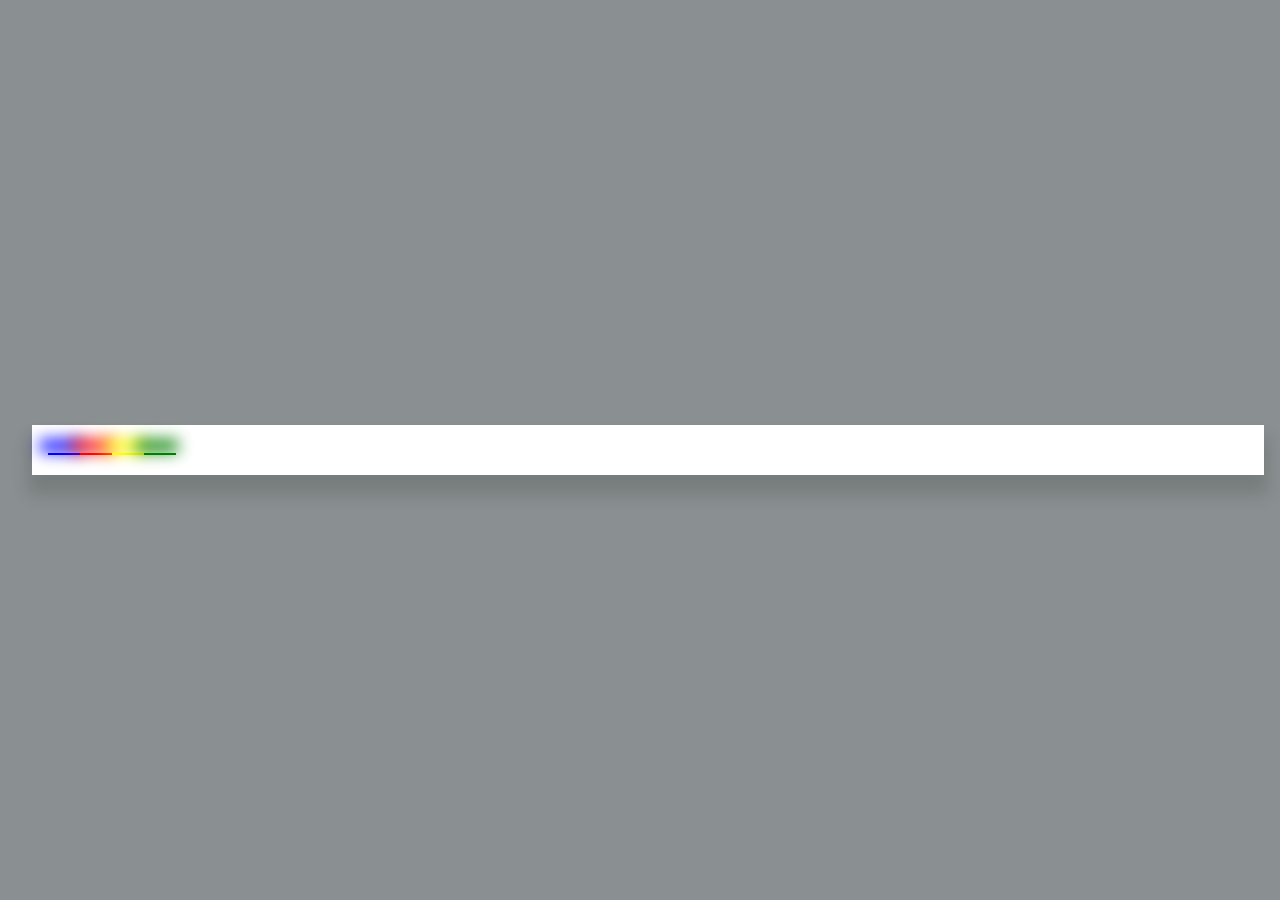
<file: google-bar/index.html>
<!DOCTYPE html>
<html lang="en">
<head>
    <meta charset="UTF-8">
    <meta name="viewport" content="width=device-width, initial-scale=1.0">
    <meta http-equiv="X-UA-Compatible" content="ie=edge">
    <title>Google Bar</title>
    <link rel="stylesheet" href="./css/main.css">
</head>
<body>

    <div class="content">
        <span class="bar" id="blue"></span><span class="bar" id="red"></span><span class="bar" id="yellow"></span><span class="bar" id="green"></span>
    </div>
        
    
</body>
</html>
</file>
<file: google-bar/css/main.css>
*{
    padding: 0;
    margin: 0;
    box-sizing: border-box;
}

:root{
    --thm-color: #30b573;
    
}

body{
    font-size:  var(--thm-size);
    align-content: center;
    justify-content: center;
    background: #8a9091;
    min-height: 100vh;
    
}


.content{
    padding: 1rem ;
    background: #fff;
    width: calc(100vw - 3rem);
    box-shadow: 0rem 1rem 1rem 0.25rem rgba(0, 0, 0, 0.137);
    margin: 1rem 1rem 1rem 2rem;
    

}

.bar{
    display: inline-block;
    width: 2rem;
    height: 2px;
    /* border: 1px dashed red; */
}

/* #blue::before{
    content: '465';
    width: 10px;
    height: 50px;
    
} */
#blue{
    background: blue;
    box-shadow: -3px -8px 16px 5px blue;
}

#red{
    background: red;
    box-shadow: -3px -8px 16px 5px red;
}

#yellow{
    background: yellow;
    box-shadow: -3px -8px 16px 5px yellow;
}

#green{
    background: green;
    box-shadow: -3px -8px 16px 5px green;
}
</file>
